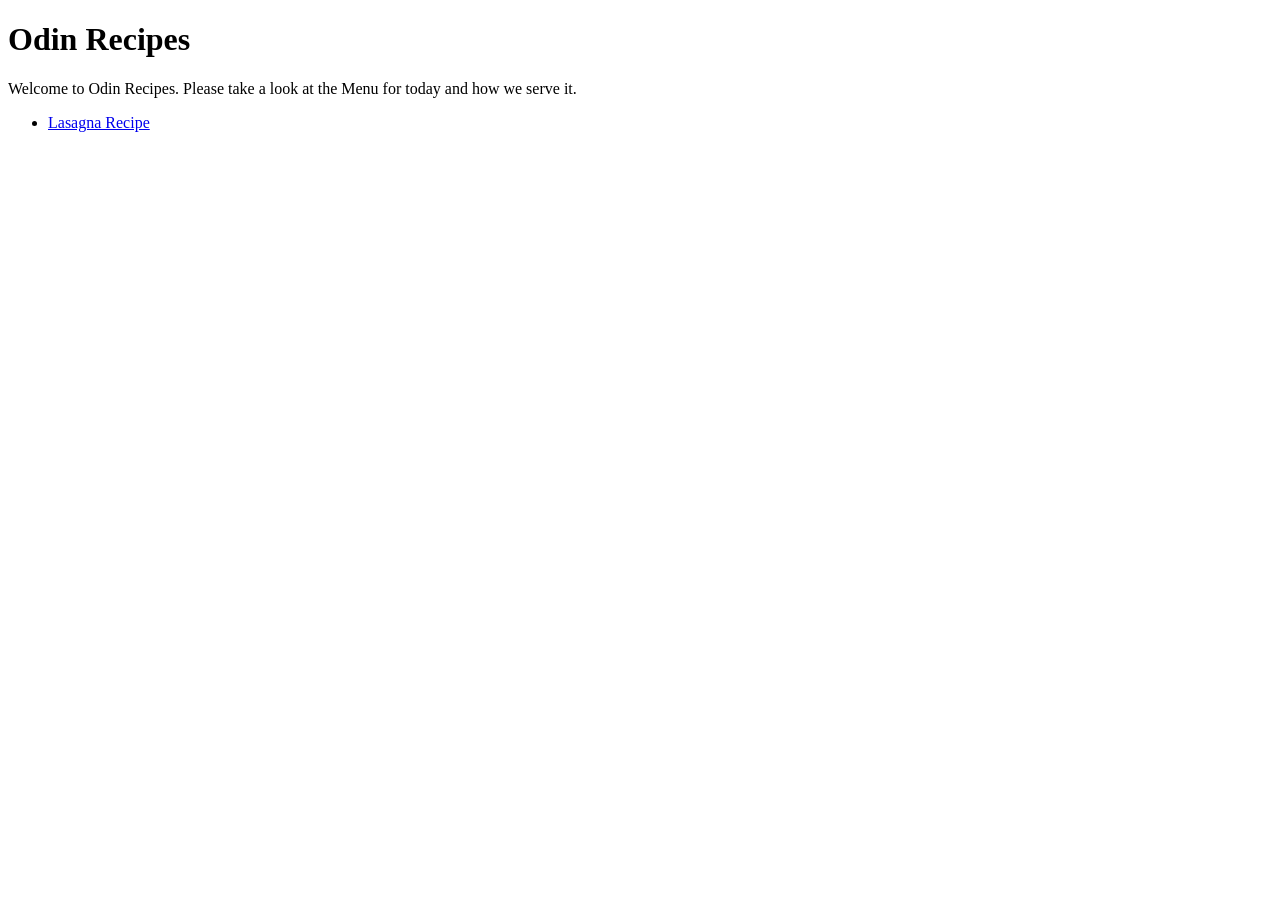
<file: index.html>
<!DOCTYPE html>
<html lang="en">
<head>
    <meta charset="UTF-8">
    <meta name="viewport" content="width=device-width, initial-scale=1.0">
    <title>Document</title>
</head>
<body>
    <h1>Odin Recipes</h1>
    <p>Welcome to Odin Recipes. Please take a look at the Menu for today and how we serve it.</p>
    <ul>
        <li><a href="recipes/lasagna.html">Lasagna Recipe</a></li>
    </ul>
</body>
</html>
</file>
